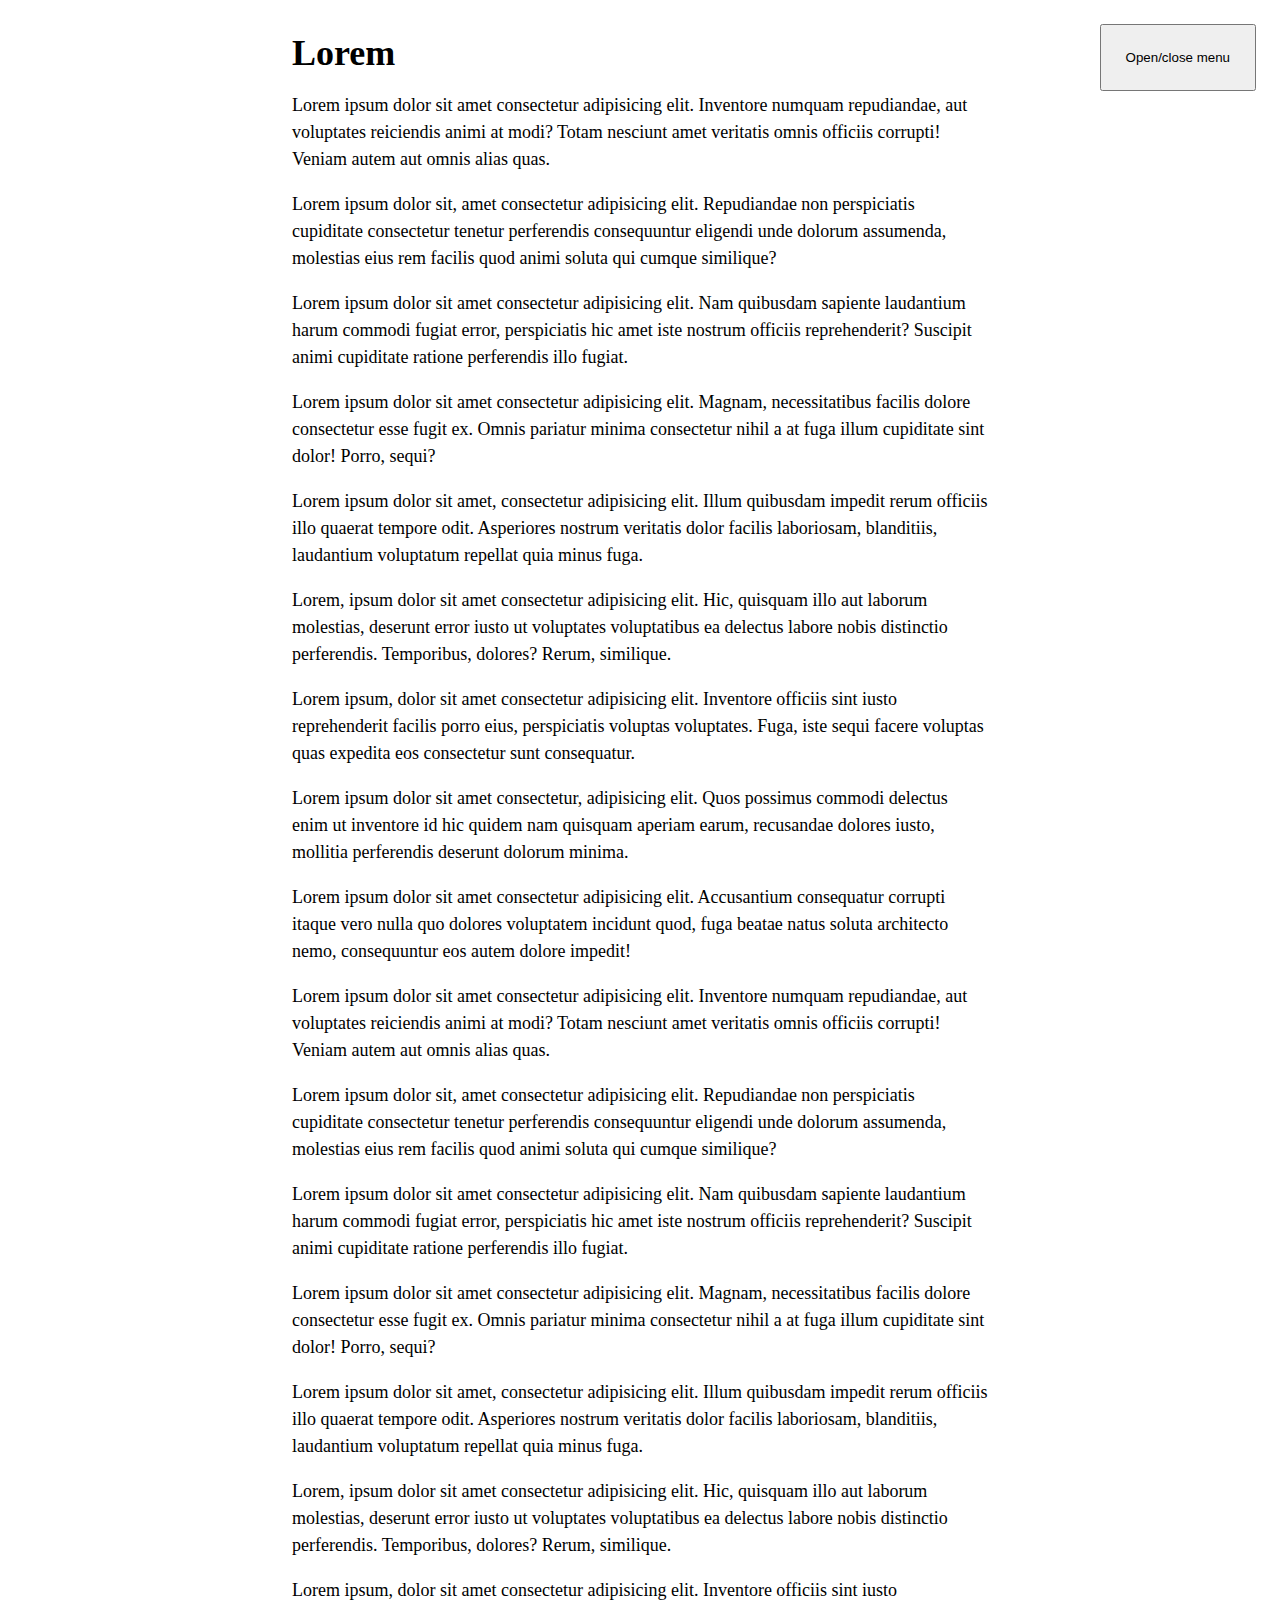
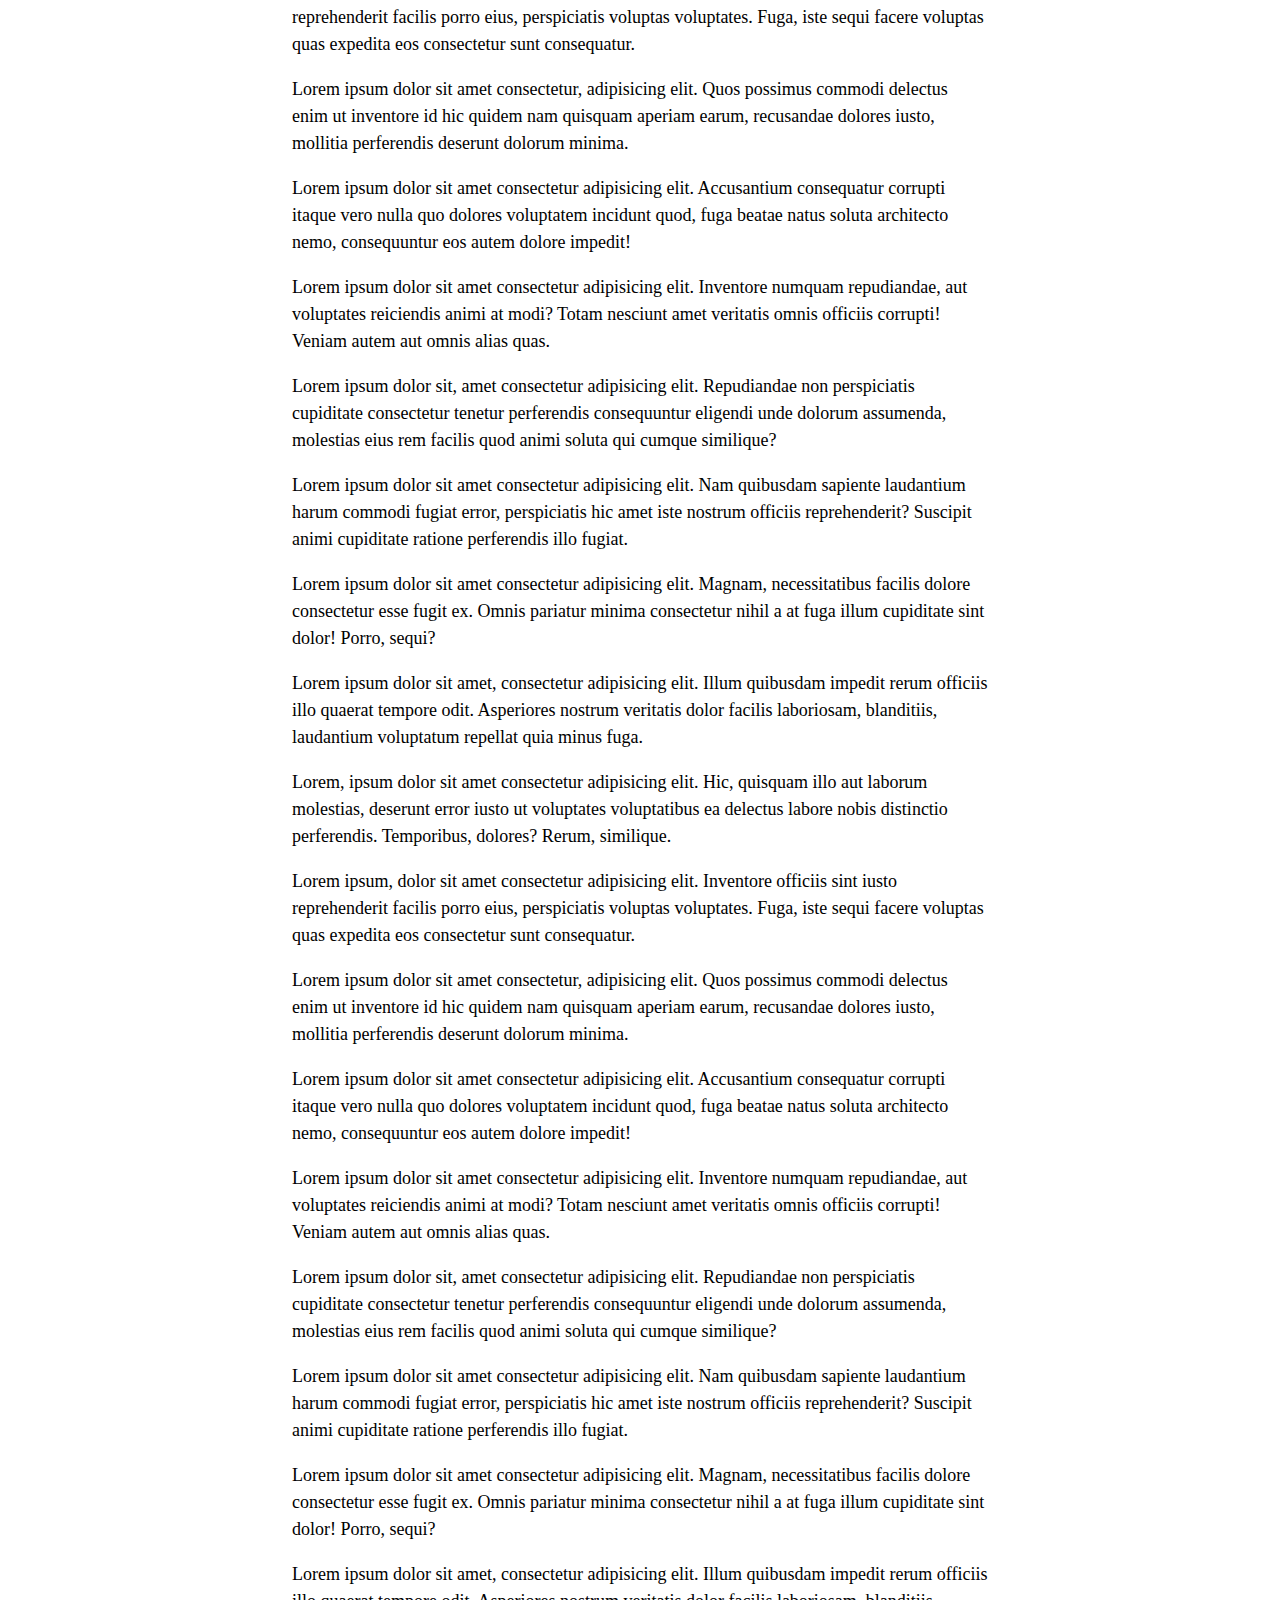
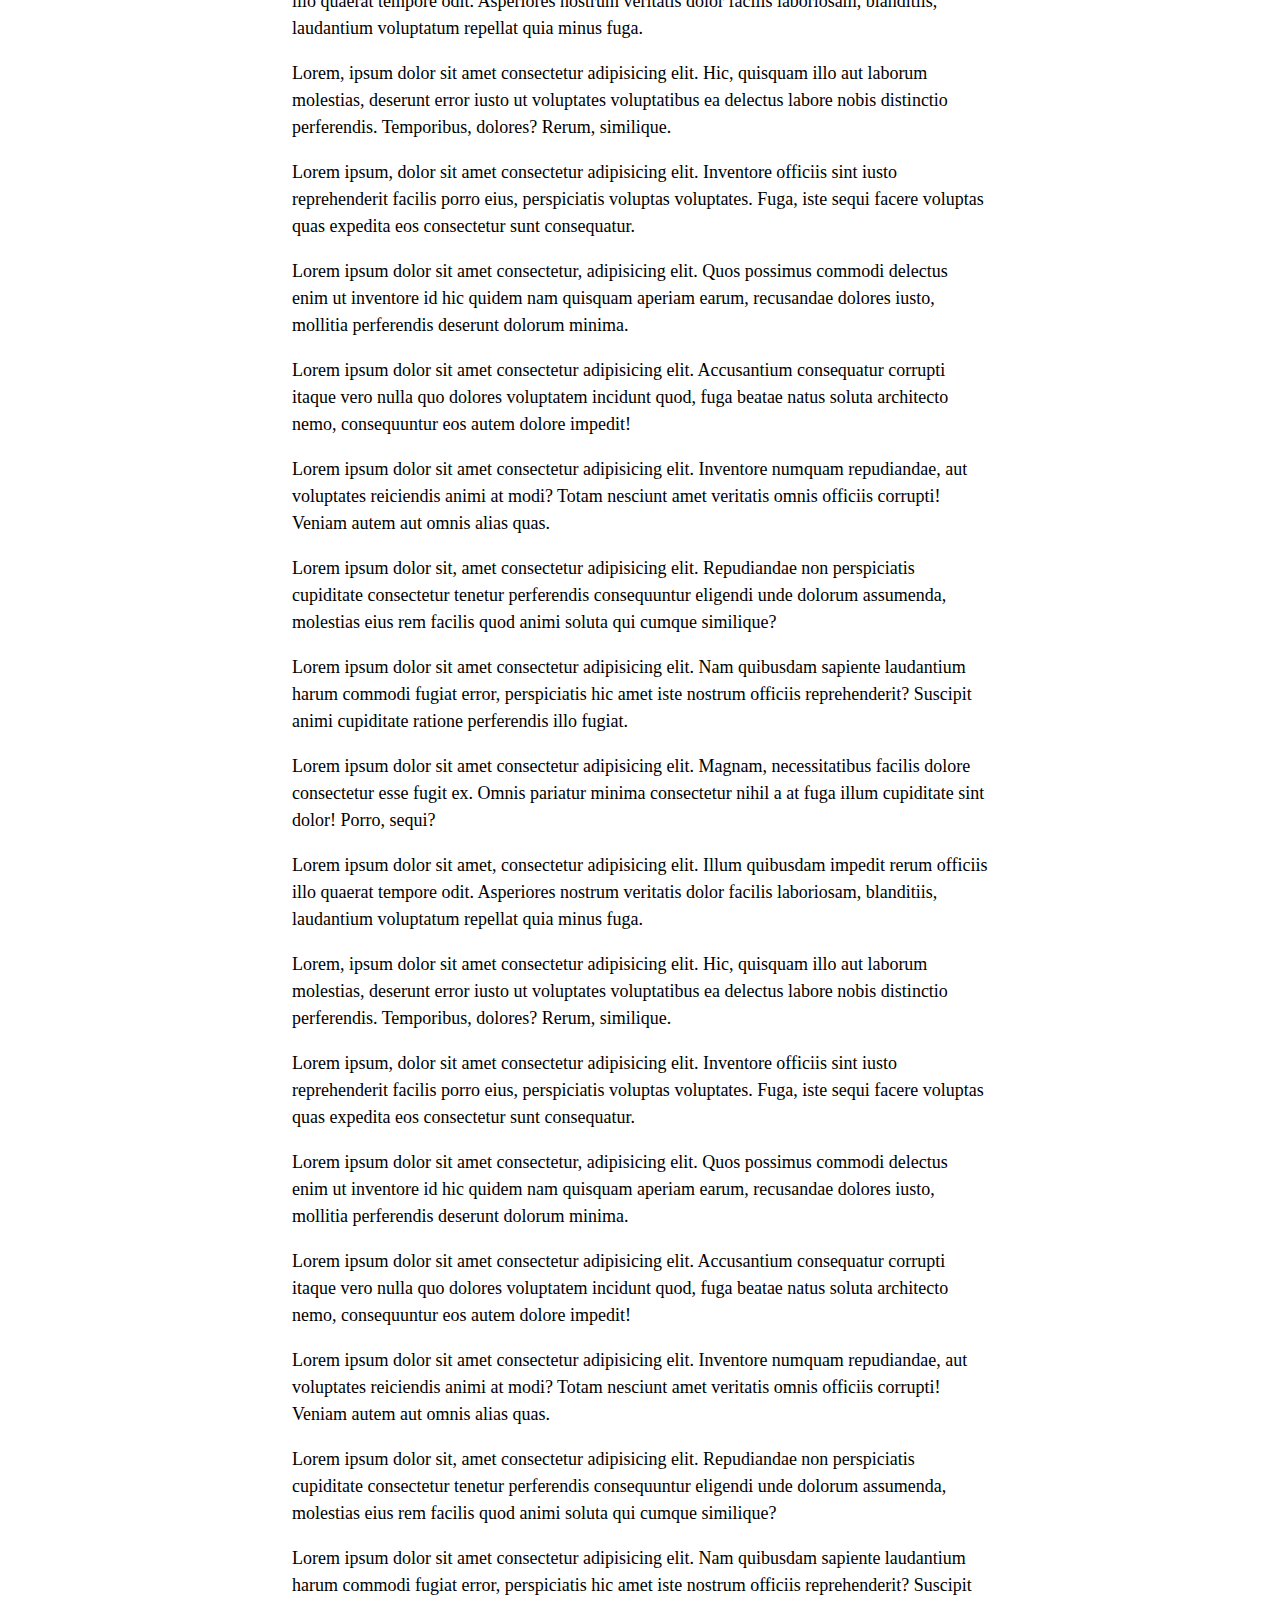
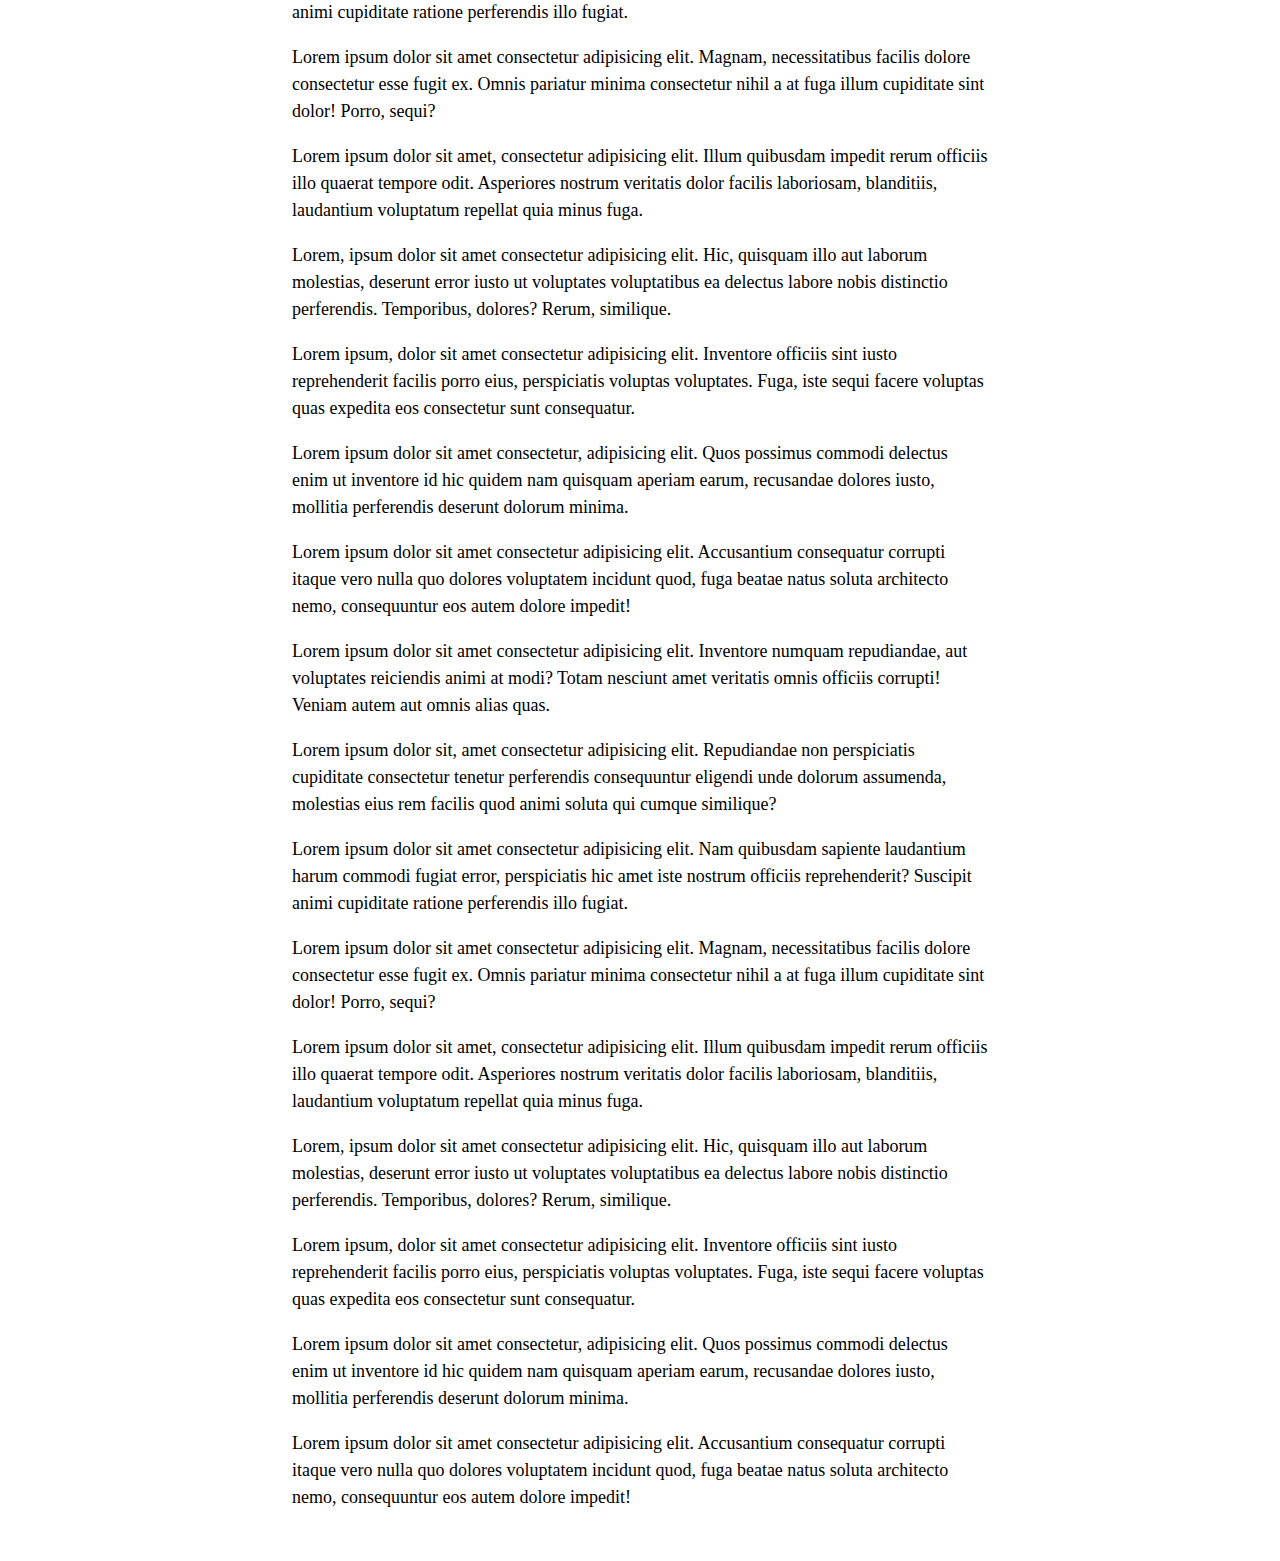
<file: experiment-1/index.html>
<!DOCTYPE html>
<html lang="en">
  <head>
    <meta charset="UTF-8" />
    <meta http-equiv="X-UA-Compatible" content="IE=edge" />
    <meta name="viewport" content="width=device-width, initial-scale=1.0" />
    <title>Prevent body scrolling</title>
    <link rel="stylesheet" href="./style.css" />
  </head>
  <body>
    <main>
      <h1>Lorem</h1>
      <p>
        Lorem ipsum dolor sit amet consectetur adipisicing elit. Inventore
        numquam repudiandae, aut voluptates reiciendis animi at modi? Totam
        nesciunt amet veritatis omnis officiis corrupti! Veniam autem aut omnis
        alias quas.
      </p>
      <p>
        Lorem ipsum dolor sit, amet consectetur adipisicing elit. Repudiandae
        non perspiciatis cupiditate consectetur tenetur perferendis consequuntur
        eligendi unde dolorum assumenda, molestias eius rem facilis quod animi
        soluta qui cumque similique?
      </p>
      <p>
        Lorem ipsum dolor sit amet consectetur adipisicing elit. Nam quibusdam
        sapiente laudantium harum commodi fugiat error, perspiciatis hic amet
        iste nostrum officiis reprehenderit? Suscipit animi cupiditate ratione
        perferendis illo fugiat.
      </p>
      <p>
        Lorem ipsum dolor sit amet consectetur adipisicing elit. Magnam,
        necessitatibus facilis dolore consectetur esse fugit ex. Omnis pariatur
        minima consectetur nihil a at fuga illum cupiditate sint dolor! Porro,
        sequi?
      </p>
      <p>
        Lorem ipsum dolor sit amet, consectetur adipisicing elit. Illum
        quibusdam impedit rerum officiis illo quaerat tempore odit. Asperiores
        nostrum veritatis dolor facilis laboriosam, blanditiis, laudantium
        voluptatum repellat quia minus fuga.
      </p>
      <p>
        Lorem, ipsum dolor sit amet consectetur adipisicing elit. Hic, quisquam
        illo aut laborum molestias, deserunt error iusto ut voluptates
        voluptatibus ea delectus labore nobis distinctio perferendis.
        Temporibus, dolores? Rerum, similique.
      </p>
      <p>
        Lorem ipsum, dolor sit amet consectetur adipisicing elit. Inventore
        officiis sint iusto reprehenderit facilis porro eius, perspiciatis
        voluptas voluptates. Fuga, iste sequi facere voluptas quas expedita eos
        consectetur sunt consequatur.
      </p>
      <p>
        Lorem ipsum dolor sit amet consectetur, adipisicing elit. Quos possimus
        commodi delectus enim ut inventore id hic quidem nam quisquam aperiam
        earum, recusandae dolores iusto, mollitia perferendis deserunt dolorum
        minima.
      </p>
      <p>
        Lorem ipsum dolor sit amet consectetur adipisicing elit. Accusantium
        consequatur corrupti itaque vero nulla quo dolores voluptatem incidunt
        quod, fuga beatae natus soluta architecto nemo, consequuntur eos autem
        dolore impedit!
      </p>
      <p>
        Lorem ipsum dolor sit amet consectetur adipisicing elit. Inventore
        numquam repudiandae, aut voluptates reiciendis animi at modi? Totam
        nesciunt amet veritatis omnis officiis corrupti! Veniam autem aut omnis
        alias quas.
      </p>
      <p>
        Lorem ipsum dolor sit, amet consectetur adipisicing elit. Repudiandae
        non perspiciatis cupiditate consectetur tenetur perferendis consequuntur
        eligendi unde dolorum assumenda, molestias eius rem facilis quod animi
        soluta qui cumque similique?
      </p>
      <p>
        Lorem ipsum dolor sit amet consectetur adipisicing elit. Nam quibusdam
        sapiente laudantium harum commodi fugiat error, perspiciatis hic amet
        iste nostrum officiis reprehenderit? Suscipit animi cupiditate ratione
        perferendis illo fugiat.
      </p>
      <p>
        Lorem ipsum dolor sit amet consectetur adipisicing elit. Magnam,
        necessitatibus facilis dolore consectetur esse fugit ex. Omnis pariatur
        minima consectetur nihil a at fuga illum cupiditate sint dolor! Porro,
        sequi?
      </p>
      <p>
        Lorem ipsum dolor sit amet, consectetur adipisicing elit. Illum
        quibusdam impedit rerum officiis illo quaerat tempore odit. Asperiores
        nostrum veritatis dolor facilis laboriosam, blanditiis, laudantium
        voluptatum repellat quia minus fuga.
      </p>
      <p>
        Lorem, ipsum dolor sit amet consectetur adipisicing elit. Hic, quisquam
        illo aut laborum molestias, deserunt error iusto ut voluptates
        voluptatibus ea delectus labore nobis distinctio perferendis.
        Temporibus, dolores? Rerum, similique.
      </p>
      <p>
        Lorem ipsum, dolor sit amet consectetur adipisicing elit. Inventore
        officiis sint iusto reprehenderit facilis porro eius, perspiciatis
        voluptas voluptates. Fuga, iste sequi facere voluptas quas expedita eos
        consectetur sunt consequatur.
      </p>
      <p>
        Lorem ipsum dolor sit amet consectetur, adipisicing elit. Quos possimus
        commodi delectus enim ut inventore id hic quidem nam quisquam aperiam
        earum, recusandae dolores iusto, mollitia perferendis deserunt dolorum
        minima.
      </p>
      <p>
        Lorem ipsum dolor sit amet consectetur adipisicing elit. Accusantium
        consequatur corrupti itaque vero nulla quo dolores voluptatem incidunt
        quod, fuga beatae natus soluta architecto nemo, consequuntur eos autem
        dolore impedit!
      </p>
      <p>
        Lorem ipsum dolor sit amet consectetur adipisicing elit. Inventore
        numquam repudiandae, aut voluptates reiciendis animi at modi? Totam
        nesciunt amet veritatis omnis officiis corrupti! Veniam autem aut omnis
        alias quas.
      </p>
      <p>
        Lorem ipsum dolor sit, amet consectetur adipisicing elit. Repudiandae
        non perspiciatis cupiditate consectetur tenetur perferendis consequuntur
        eligendi unde dolorum assumenda, molestias eius rem facilis quod animi
        soluta qui cumque similique?
      </p>
      <p>
        Lorem ipsum dolor sit amet consectetur adipisicing elit. Nam quibusdam
        sapiente laudantium harum commodi fugiat error, perspiciatis hic amet
        iste nostrum officiis reprehenderit? Suscipit animi cupiditate ratione
        perferendis illo fugiat.
      </p>
      <p>
        Lorem ipsum dolor sit amet consectetur adipisicing elit. Magnam,
        necessitatibus facilis dolore consectetur esse fugit ex. Omnis pariatur
        minima consectetur nihil a at fuga illum cupiditate sint dolor! Porro,
        sequi?
      </p>
      <p>
        Lorem ipsum dolor sit amet, consectetur adipisicing elit. Illum
        quibusdam impedit rerum officiis illo quaerat tempore odit. Asperiores
        nostrum veritatis dolor facilis laboriosam, blanditiis, laudantium
        voluptatum repellat quia minus fuga.
      </p>
      <p>
        Lorem, ipsum dolor sit amet consectetur adipisicing elit. Hic, quisquam
        illo aut laborum molestias, deserunt error iusto ut voluptates
        voluptatibus ea delectus labore nobis distinctio perferendis.
        Temporibus, dolores? Rerum, similique.
      </p>
      <p>
        Lorem ipsum, dolor sit amet consectetur adipisicing elit. Inventore
        officiis sint iusto reprehenderit facilis porro eius, perspiciatis
        voluptas voluptates. Fuga, iste sequi facere voluptas quas expedita eos
        consectetur sunt consequatur.
      </p>
      <p>
        Lorem ipsum dolor sit amet consectetur, adipisicing elit. Quos possimus
        commodi delectus enim ut inventore id hic quidem nam quisquam aperiam
        earum, recusandae dolores iusto, mollitia perferendis deserunt dolorum
        minima.
      </p>
      <p>
        Lorem ipsum dolor sit amet consectetur adipisicing elit. Accusantium
        consequatur corrupti itaque vero nulla quo dolores voluptatem incidunt
        quod, fuga beatae natus soluta architecto nemo, consequuntur eos autem
        dolore impedit!
      </p>
      <p>
        Lorem ipsum dolor sit amet consectetur adipisicing elit. Inventore
        numquam repudiandae, aut voluptates reiciendis animi at modi? Totam
        nesciunt amet veritatis omnis officiis corrupti! Veniam autem aut omnis
        alias quas.
      </p>
      <p>
        Lorem ipsum dolor sit, amet consectetur adipisicing elit. Repudiandae
        non perspiciatis cupiditate consectetur tenetur perferendis consequuntur
        eligendi unde dolorum assumenda, molestias eius rem facilis quod animi
        soluta qui cumque similique?
      </p>
      <p>
        Lorem ipsum dolor sit amet consectetur adipisicing elit. Nam quibusdam
        sapiente laudantium harum commodi fugiat error, perspiciatis hic amet
        iste nostrum officiis reprehenderit? Suscipit animi cupiditate ratione
        perferendis illo fugiat.
      </p>
      <p>
        Lorem ipsum dolor sit amet consectetur adipisicing elit. Magnam,
        necessitatibus facilis dolore consectetur esse fugit ex. Omnis pariatur
        minima consectetur nihil a at fuga illum cupiditate sint dolor! Porro,
        sequi?
      </p>
      <p>
        Lorem ipsum dolor sit amet, consectetur adipisicing elit. Illum
        quibusdam impedit rerum officiis illo quaerat tempore odit. Asperiores
        nostrum veritatis dolor facilis laboriosam, blanditiis, laudantium
        voluptatum repellat quia minus fuga.
      </p>
      <p>
        Lorem, ipsum dolor sit amet consectetur adipisicing elit. Hic, quisquam
        illo aut laborum molestias, deserunt error iusto ut voluptates
        voluptatibus ea delectus labore nobis distinctio perferendis.
        Temporibus, dolores? Rerum, similique.
      </p>
      <p>
        Lorem ipsum, dolor sit amet consectetur adipisicing elit. Inventore
        officiis sint iusto reprehenderit facilis porro eius, perspiciatis
        voluptas voluptates. Fuga, iste sequi facere voluptas quas expedita eos
        consectetur sunt consequatur.
      </p>
      <p>
        Lorem ipsum dolor sit amet consectetur, adipisicing elit. Quos possimus
        commodi delectus enim ut inventore id hic quidem nam quisquam aperiam
        earum, recusandae dolores iusto, mollitia perferendis deserunt dolorum
        minima.
      </p>
      <p>
        Lorem ipsum dolor sit amet consectetur adipisicing elit. Accusantium
        consequatur corrupti itaque vero nulla quo dolores voluptatem incidunt
        quod, fuga beatae natus soluta architecto nemo, consequuntur eos autem
        dolore impedit!
      </p>
      <p>
        Lorem ipsum dolor sit amet consectetur adipisicing elit. Inventore
        numquam repudiandae, aut voluptates reiciendis animi at modi? Totam
        nesciunt amet veritatis omnis officiis corrupti! Veniam autem aut omnis
        alias quas.
      </p>
      <p>
        Lorem ipsum dolor sit, amet consectetur adipisicing elit. Repudiandae
        non perspiciatis cupiditate consectetur tenetur perferendis consequuntur
        eligendi unde dolorum assumenda, molestias eius rem facilis quod animi
        soluta qui cumque similique?
      </p>
      <p>
        Lorem ipsum dolor sit amet consectetur adipisicing elit. Nam quibusdam
        sapiente laudantium harum commodi fugiat error, perspiciatis hic amet
        iste nostrum officiis reprehenderit? Suscipit animi cupiditate ratione
        perferendis illo fugiat.
      </p>
      <p>
        Lorem ipsum dolor sit amet consectetur adipisicing elit. Magnam,
        necessitatibus facilis dolore consectetur esse fugit ex. Omnis pariatur
        minima consectetur nihil a at fuga illum cupiditate sint dolor! Porro,
        sequi?
      </p>
      <p>
        Lorem ipsum dolor sit amet, consectetur adipisicing elit. Illum
        quibusdam impedit rerum officiis illo quaerat tempore odit. Asperiores
        nostrum veritatis dolor facilis laboriosam, blanditiis, laudantium
        voluptatum repellat quia minus fuga.
      </p>
      <p>
        Lorem, ipsum dolor sit amet consectetur adipisicing elit. Hic, quisquam
        illo aut laborum molestias, deserunt error iusto ut voluptates
        voluptatibus ea delectus labore nobis distinctio perferendis.
        Temporibus, dolores? Rerum, similique.
      </p>
      <p>
        Lorem ipsum, dolor sit amet consectetur adipisicing elit. Inventore
        officiis sint iusto reprehenderit facilis porro eius, perspiciatis
        voluptas voluptates. Fuga, iste sequi facere voluptas quas expedita eos
        consectetur sunt consequatur.
      </p>
      <p>
        Lorem ipsum dolor sit amet consectetur, adipisicing elit. Quos possimus
        commodi delectus enim ut inventore id hic quidem nam quisquam aperiam
        earum, recusandae dolores iusto, mollitia perferendis deserunt dolorum
        minima.
      </p>
      <p>
        Lorem ipsum dolor sit amet consectetur adipisicing elit. Accusantium
        consequatur corrupti itaque vero nulla quo dolores voluptatem incidunt
        quod, fuga beatae natus soluta architecto nemo, consequuntur eos autem
        dolore impedit!
      </p>
      <p>
        Lorem ipsum dolor sit amet consectetur adipisicing elit. Inventore
        numquam repudiandae, aut voluptates reiciendis animi at modi? Totam
        nesciunt amet veritatis omnis officiis corrupti! Veniam autem aut omnis
        alias quas.
      </p>
      <p>
        Lorem ipsum dolor sit, amet consectetur adipisicing elit. Repudiandae
        non perspiciatis cupiditate consectetur tenetur perferendis consequuntur
        eligendi unde dolorum assumenda, molestias eius rem facilis quod animi
        soluta qui cumque similique?
      </p>
      <p>
        Lorem ipsum dolor sit amet consectetur adipisicing elit. Nam quibusdam
        sapiente laudantium harum commodi fugiat error, perspiciatis hic amet
        iste nostrum officiis reprehenderit? Suscipit animi cupiditate ratione
        perferendis illo fugiat.
      </p>
      <p>
        Lorem ipsum dolor sit amet consectetur adipisicing elit. Magnam,
        necessitatibus facilis dolore consectetur esse fugit ex. Omnis pariatur
        minima consectetur nihil a at fuga illum cupiditate sint dolor! Porro,
        sequi?
      </p>
      <p>
        Lorem ipsum dolor sit amet, consectetur adipisicing elit. Illum
        quibusdam impedit rerum officiis illo quaerat tempore odit. Asperiores
        nostrum veritatis dolor facilis laboriosam, blanditiis, laudantium
        voluptatum repellat quia minus fuga.
      </p>
      <p>
        Lorem, ipsum dolor sit amet consectetur adipisicing elit. Hic, quisquam
        illo aut laborum molestias, deserunt error iusto ut voluptates
        voluptatibus ea delectus labore nobis distinctio perferendis.
        Temporibus, dolores? Rerum, similique.
      </p>
      <p>
        Lorem ipsum, dolor sit amet consectetur adipisicing elit. Inventore
        officiis sint iusto reprehenderit facilis porro eius, perspiciatis
        voluptas voluptates. Fuga, iste sequi facere voluptas quas expedita eos
        consectetur sunt consequatur.
      </p>
      <p>
        Lorem ipsum dolor sit amet consectetur, adipisicing elit. Quos possimus
        commodi delectus enim ut inventore id hic quidem nam quisquam aperiam
        earum, recusandae dolores iusto, mollitia perferendis deserunt dolorum
        minima.
      </p>
      <p>
        Lorem ipsum dolor sit amet consectetur adipisicing elit. Accusantium
        consequatur corrupti itaque vero nulla quo dolores voluptatem incidunt
        quod, fuga beatae natus soluta architecto nemo, consequuntur eos autem
        dolore impedit!
      </p>
      <p>
        Lorem ipsum dolor sit amet consectetur adipisicing elit. Inventore
        numquam repudiandae, aut voluptates reiciendis animi at modi? Totam
        nesciunt amet veritatis omnis officiis corrupti! Veniam autem aut omnis
        alias quas.
      </p>
      <p>
        Lorem ipsum dolor sit, amet consectetur adipisicing elit. Repudiandae
        non perspiciatis cupiditate consectetur tenetur perferendis consequuntur
        eligendi unde dolorum assumenda, molestias eius rem facilis quod animi
        soluta qui cumque similique?
      </p>
      <p>
        Lorem ipsum dolor sit amet consectetur adipisicing elit. Nam quibusdam
        sapiente laudantium harum commodi fugiat error, perspiciatis hic amet
        iste nostrum officiis reprehenderit? Suscipit animi cupiditate ratione
        perferendis illo fugiat.
      </p>
      <p>
        Lorem ipsum dolor sit amet consectetur adipisicing elit. Magnam,
        necessitatibus facilis dolore consectetur esse fugit ex. Omnis pariatur
        minima consectetur nihil a at fuga illum cupiditate sint dolor! Porro,
        sequi?
      </p>
      <p>
        Lorem ipsum dolor sit amet, consectetur adipisicing elit. Illum
        quibusdam impedit rerum officiis illo quaerat tempore odit. Asperiores
        nostrum veritatis dolor facilis laboriosam, blanditiis, laudantium
        voluptatum repellat quia minus fuga.
      </p>
      <p>
        Lorem, ipsum dolor sit amet consectetur adipisicing elit. Hic, quisquam
        illo aut laborum molestias, deserunt error iusto ut voluptates
        voluptatibus ea delectus labore nobis distinctio perferendis.
        Temporibus, dolores? Rerum, similique.
      </p>
      <p>
        Lorem ipsum, dolor sit amet consectetur adipisicing elit. Inventore
        officiis sint iusto reprehenderit facilis porro eius, perspiciatis
        voluptas voluptates. Fuga, iste sequi facere voluptas quas expedita eos
        consectetur sunt consequatur.
      </p>
      <p>
        Lorem ipsum dolor sit amet consectetur, adipisicing elit. Quos possimus
        commodi delectus enim ut inventore id hic quidem nam quisquam aperiam
        earum, recusandae dolores iusto, mollitia perferendis deserunt dolorum
        minima.
      </p>
      <p>
        Lorem ipsum dolor sit amet consectetur adipisicing elit. Accusantium
        consequatur corrupti itaque vero nulla quo dolores voluptatem incidunt
        quod, fuga beatae natus soluta architecto nemo, consequuntur eos autem
        dolore impedit!
      </p>
    </main>
    <button id="menuButton">Open/close menu</button>
    <aside id="menuContainer">
      <div id="overlay"></div>
      <nav id="menu">
        <ul>
          <li>Some menu item</li>
          <li>Some menu item</li>
          <li>Some menu item</li>
          <li>Some menu item</li>
          <li>Some menu item</li>
          <li>Some menu item</li>
          <li>Some menu item</li>
          <li>Some menu item</li>
          <li>Some menu item</li>
          <li>Some menu item</li>
          <li>Some menu item</li>
          <li>Some menu item</li>
          <li>Some menu item</li>
          <li>Some menu item</li>
          <li>Some menu item</li>
          <li>Some menu item</li>
          <li>Some menu item</li>
          <li>Some menu item</li>
        </ul>
      </nav>
    </aside>
    <script src="./script.js"></script>
  </body>
</html>
</file>
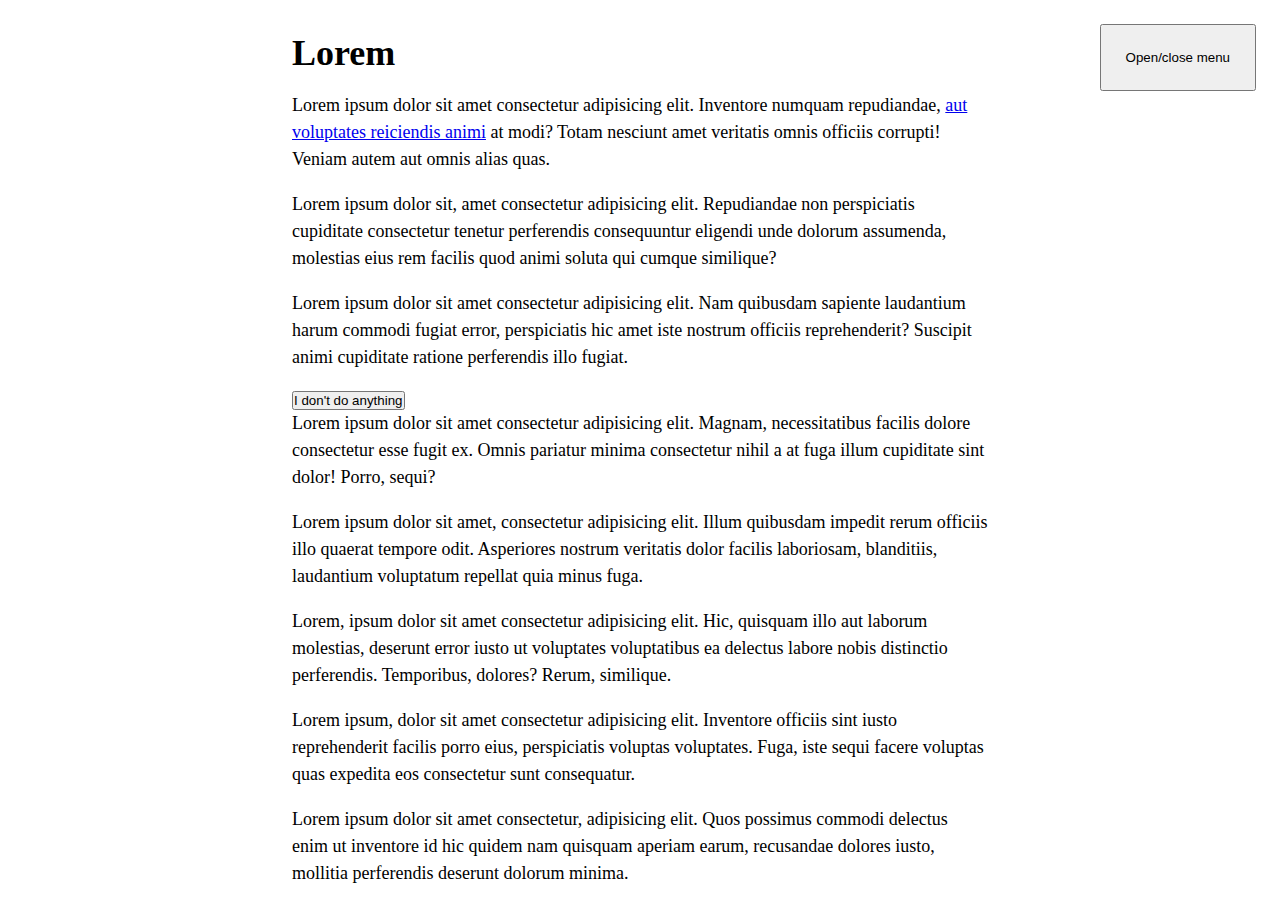
<file: experiment-2/index.html>
<!DOCTYPE html>
<html lang="en">
  <head>
    <meta charset="UTF-8" />
    <meta http-equiv="X-UA-Compatible" content="IE=edge" />
    <meta name="viewport" content="width=device-width, initial-scale=1.0" />
    <title>Prevent body scrolling</title>
    <link rel="stylesheet" href="./style.css" />
  </head>
  <body>
    <main>
      <div id="mainInnerWrapper">
        <h1>Lorem</h1>
        <p>
          Lorem ipsum dolor sit amet consectetur adipisicing elit. Inventore
          numquam repudiandae,
          <a href="#">aut voluptates reiciendis animi</a> at modi? Totam
          nesciunt amet veritatis omnis officiis corrupti! Veniam autem aut
          omnis alias quas.
        </p>
        <p>
          Lorem ipsum dolor sit, amet consectetur adipisicing elit. Repudiandae
          non perspiciatis cupiditate consectetur tenetur perferendis
          consequuntur eligendi unde dolorum assumenda, molestias eius rem
          facilis quod animi soluta qui cumque similique?
        </p>
        <p>
          Lorem ipsum dolor sit amet consectetur adipisicing elit. Nam quibusdam
          sapiente laudantium harum commodi fugiat error, perspiciatis hic amet
          iste nostrum officiis reprehenderit? Suscipit animi cupiditate ratione
          perferendis illo fugiat.
        </p>
        <button>I don't do anything</button>
        <p>
          Lorem ipsum dolor sit amet consectetur adipisicing elit. Magnam,
          necessitatibus facilis dolore consectetur esse fugit ex. Omnis
          pariatur minima consectetur nihil a at fuga illum cupiditate sint
          dolor! Porro, sequi?
        </p>
        <p>
          Lorem ipsum dolor sit amet, consectetur adipisicing elit. Illum
          quibusdam impedit rerum officiis illo quaerat tempore odit. Asperiores
          nostrum veritatis dolor facilis laboriosam, blanditiis, laudantium
          voluptatum repellat quia minus fuga.
        </p>
        <p>
          Lorem, ipsum dolor sit amet consectetur adipisicing elit. Hic,
          quisquam illo aut laborum molestias, deserunt error iusto ut
          voluptates voluptatibus ea delectus labore nobis distinctio
          perferendis. Temporibus, dolores? Rerum, similique.
        </p>
        <p>
          Lorem ipsum, dolor sit amet consectetur adipisicing elit. Inventore
          officiis sint iusto reprehenderit facilis porro eius, perspiciatis
          voluptas voluptates. Fuga, iste sequi facere voluptas quas expedita
          eos consectetur sunt consequatur.
        </p>
        <p>
          Lorem ipsum dolor sit amet consectetur, adipisicing elit. Quos
          possimus commodi delectus enim ut inventore id hic quidem nam quisquam
          aperiam earum, recusandae dolores iusto, mollitia perferendis deserunt
          dolorum minima.
        </p>
        <p>
          Lorem ipsum dolor sit amet consectetur adipisicing elit. Accusantium
          consequatur corrupti itaque vero nulla quo dolores voluptatem incidunt
          quod, fuga beatae natus soluta architecto nemo, consequuntur eos autem
          dolore impedit!
        </p>
        <p>
          Lorem ipsum dolor sit amet consectetur adipisicing elit. Inventore
          numquam repudiandae, aut voluptates reiciendis animi at modi? Totam
          nesciunt amet veritatis omnis officiis corrupti! Veniam autem aut
          omnis alias quas.
        </p>
        <p>
          Lorem ipsum dolor sit, amet consectetur adipisicing elit. Repudiandae
          non perspiciatis cupiditate consectetur tenetur perferendis
          consequuntur eligendi unde dolorum assumenda, molestias eius rem
          facilis quod animi soluta qui cumque similique?
        </p>
        <p>
          Lorem ipsum dolor sit amet consectetur adipisicing elit. Nam quibusdam
          sapiente laudantium harum commodi fugiat error, perspiciatis hic amet
          iste nostrum officiis reprehenderit? Suscipit animi cupiditate ratione
          perferendis illo fugiat.
        </p>
        <p>
          Lorem ipsum dolor sit amet consectetur adipisicing elit. Magnam,
          necessitatibus facilis dolore consectetur esse fugit ex. Omnis
          pariatur minima consectetur nihil a at fuga illum cupiditate sint
          dolor! Porro, sequi?
        </p>
        <p>
          Lorem ipsum dolor sit amet, consectetur adipisicing elit. Illum
          quibusdam impedit rerum officiis illo quaerat tempore odit. Asperiores
          nostrum veritatis dolor facilis laboriosam, blanditiis, laudantium
          voluptatum repellat quia minus fuga.
        </p>
        <p>
          Lorem, ipsum dolor sit amet consectetur adipisicing elit. Hic,
          quisquam illo aut laborum molestias, deserunt error iusto ut
          voluptates voluptatibus ea delectus labore nobis distinctio
          perferendis. Temporibus, dolores? Rerum, similique.
        </p>
        <p>
          Lorem ipsum, dolor sit amet consectetur adipisicing elit. Inventore
          officiis sint iusto reprehenderit facilis porro eius, perspiciatis
          voluptas voluptates. Fuga, iste sequi facere voluptas quas expedita
          eos consectetur sunt consequatur.
        </p>
        <p>
          Lorem ipsum dolor sit amet consectetur, adipisicing elit. Quos
          possimus commodi delectus enim ut inventore id hic quidem nam quisquam
          aperiam earum, recusandae dolores iusto, mollitia perferendis deserunt
          dolorum minima.
        </p>
        <p>
          Lorem ipsum dolor sit amet consectetur adipisicing elit. Accusantium
          consequatur corrupti itaque vero nulla quo dolores voluptatem incidunt
          quod, fuga beatae natus soluta architecto nemo, consequuntur eos autem
          dolore impedit!
        </p>
        <p>
          Lorem ipsum dolor sit amet consectetur adipisicing elit. Inventore
          numquam repudiandae, aut voluptates reiciendis animi at modi? Totam
          nesciunt amet veritatis omnis officiis corrupti! Veniam autem aut
          omnis alias quas.
        </p>
        <input />
        <p>
          Lorem ipsum dolor sit, amet consectetur adipisicing elit. Repudiandae
          non perspiciatis cupiditate consectetur tenetur perferendis
          consequuntur eligendi unde dolorum assumenda, molestias eius rem
          facilis quod animi soluta qui cumque similique?
        </p>
        <button>I also don't do anything</button>
        <p>
          Lorem ipsum dolor sit amet consectetur adipisicing elit. Nam quibusdam
          sapiente laudantium harum commodi fugiat error, perspiciatis hic amet
          iste nostrum officiis reprehenderit? Suscipit animi cupiditate ratione
          perferendis illo fugiat.
        </p>
        <p>
          Lorem ipsum dolor sit amet consectetur adipisicing elit. Magnam,
          necessitatibus facilis dolore consectetur esse fugit ex. Omnis
          pariatur minima consectetur nihil a at fuga illum cupiditate sint
          dolor! Porro, sequi?
        </p>
        <p>
          Lorem ipsum dolor sit amet, consectetur adipisicing elit. Illum
          quibusdam impedit rerum officiis illo quaerat tempore odit. Asperiores
          nostrum veritatis dolor facilis laboriosam, blanditiis, laudantium
          voluptatum repellat quia minus fuga.
        </p>
        <p>
          Lorem, ipsum dolor sit amet consectetur adipisicing elit. Hic,
          quisquam illo aut laborum molestias, deserunt error iusto ut
          voluptates voluptatibus ea delectus labore nobis distinctio
          perferendis. Temporibus, dolores? Rerum, similique.
        </p>
        <p>
          Lorem ipsum, dolor sit amet consectetur adipisicing elit. Inventore
          officiis sint iusto reprehenderit facilis porro eius, perspiciatis
          voluptas voluptates. Fuga, iste sequi facere voluptas quas expedita
          eos consectetur sunt consequatur.
        </p>
        <p>
          Lorem ipsum dolor sit amet consectetur, adipisicing elit. Quos
          possimus commodi delectus enim ut inventore id hic quidem nam quisquam
          aperiam earum, recusandae dolores iusto, mollitia perferendis deserunt
          dolorum minima.
        </p>
        <p>
          Lorem ipsum dolor sit amet consectetur adipisicing elit. Accusantium
          consequatur corrupti itaque vero nulla quo dolores voluptatem incidunt
          quod, fuga beatae natus soluta architecto nemo, consequuntur eos autem
          dolore impedit!
        </p>
        <p>
          Lorem ipsum dolor sit amet consectetur adipisicing elit. Inventore
          numquam repudiandae, aut voluptates reiciendis animi at modi? Totam
          nesciunt amet veritatis omnis officiis corrupti! Veniam autem aut
          omnis alias quas.
        </p>
        <p>
          Lorem ipsum dolor sit, amet consectetur adipisicing elit. Repudiandae
          non perspiciatis cupiditate consectetur tenetur perferendis
          consequuntur eligendi unde dolorum assumenda, molestias eius rem
          facilis quod animi soluta qui cumque similique?
        </p>
        <p>
          Lorem ipsum dolor sit amet consectetur adipisicing elit. Nam quibusdam
          sapiente laudantium harum commodi fugiat error, perspiciatis hic amet
          iste nostrum officiis reprehenderit? Suscipit animi cupiditate ratione
          perferendis illo fugiat.
        </p>
        <p>
          Lorem ipsum dolor sit amet consectetur adipisicing elit. Magnam,
          necessitatibus facilis dolore consectetur esse fugit ex. Omnis
          pariatur minima consectetur nihil a at fuga illum cupiditate sint
          dolor! Porro, sequi?
        </p>
        <p>
          Lorem ipsum dolor sit amet, consectetur adipisicing elit. Illum
          quibusdam impedit rerum officiis illo quaerat tempore odit. Asperiores
          nostrum veritatis dolor facilis laboriosam, blanditiis, laudantium
          voluptatum repellat quia minus fuga.
        </p>
        <p>
          Lorem, ipsum dolor sit amet consectetur adipisicing elit. Hic,
          quisquam illo aut laborum molestias, deserunt error iusto ut
          voluptates voluptatibus ea delectus labore nobis distinctio
          perferendis. Temporibus, dolores? Rerum, similique.
        </p>
        <p>
          Lorem ipsum, dolor sit amet consectetur adipisicing elit. Inventore
          officiis sint iusto reprehenderit facilis porro eius, perspiciatis
          voluptas voluptates. Fuga, iste sequi facere voluptas quas expedita
          eos consectetur sunt consequatur.
        </p>
        <p>
          Lorem ipsum dolor sit amet consectetur, adipisicing elit. Quos
          possimus commodi delectus enim ut inventore id hic quidem nam quisquam
          aperiam earum, recusandae dolores iusto, mollitia perferendis deserunt
          dolorum minima.
        </p>
        <p>
          Lorem ipsum dolor sit amet consectetur adipisicing elit. Accusantium
          consequatur corrupti itaque vero nulla quo dolores voluptatem incidunt
          quod, fuga beatae natus soluta architecto nemo, consequuntur eos autem
          dolore impedit!
        </p>
        <p>
          Lorem ipsum dolor sit amet consectetur adipisicing elit. Inventore
          numquam repudiandae, aut voluptates reiciendis animi at modi? Totam
          nesciunt amet veritatis omnis officiis corrupti! Veniam autem aut
          omnis alias quas.
        </p>
        <p>
          Lorem ipsum dolor sit, amet consectetur adipisicing elit. Repudiandae
          non perspiciatis cupiditate consectetur tenetur perferendis
          consequuntur eligendi unde dolorum assumenda, molestias eius rem
          facilis quod animi soluta qui cumque similique?
        </p>
        <p>
          Lorem ipsum dolor sit amet consectetur adipisicing elit. Nam quibusdam
          sapiente laudantium harum commodi fugiat error, perspiciatis hic amet
          iste nostrum officiis reprehenderit? Suscipit animi cupiditate ratione
          perferendis illo fugiat.
        </p>
        <p>
          Lorem ipsum dolor sit amet consectetur adipisicing elit. Magnam,
          necessitatibus facilis dolore consectetur esse fugit ex. Omnis
          pariatur minima consectetur nihil a at fuga illum cupiditate sint
          dolor! Porro, sequi?
        </p>
        <p>
          Lorem ipsum dolor sit amet, consectetur adipisicing elit. Illum
          quibusdam impedit rerum officiis illo quaerat tempore odit. Asperiores
          nostrum veritatis dolor facilis laboriosam, blanditiis, laudantium
          voluptatum repellat quia minus fuga.
        </p>
        <p>
          Lorem, ipsum dolor sit amet consectetur adipisicing elit. Hic,
          quisquam illo aut laborum molestias, deserunt error iusto ut
          voluptates voluptatibus ea delectus labore nobis distinctio
          perferendis. Temporibus, dolores? Rerum, similique.
        </p>
        <p>
          Lorem ipsum, dolor sit amet consectetur adipisicing elit. Inventore
          officiis sint iusto reprehenderit facilis porro eius, perspiciatis
          voluptas voluptates. Fuga, iste sequi facere voluptas quas expedita
          eos consectetur sunt consequatur.
        </p>
        <p>
          Lorem ipsum dolor sit amet consectetur, adipisicing elit. Quos
          possimus commodi delectus enim ut inventore id hic quidem nam quisquam
          aperiam earum, recusandae dolores iusto, mollitia perferendis deserunt
          dolorum minima.
        </p>
        <p>
          Lorem ipsum dolor sit amet consectetur adipisicing elit. Accusantium
          consequatur corrupti itaque vero nulla quo dolores voluptatem incidunt
          quod, fuga beatae natus soluta architecto nemo, consequuntur eos autem
          dolore impedit!
        </p>
        <p>
          Lorem ipsum dolor sit amet consectetur adipisicing elit. Inventore
          numquam repudiandae, aut voluptates reiciendis animi at modi? Totam
          nesciunt amet veritatis omnis officiis corrupti! Veniam autem aut
          omnis alias quas.
        </p>
        <p>
          Lorem ipsum dolor sit, amet consectetur adipisicing elit. Repudiandae
          non perspiciatis cupiditate consectetur tenetur perferendis
          consequuntur eligendi unde dolorum assumenda, molestias eius rem
          facilis quod animi soluta qui cumque similique?
        </p>
        <p>
          Lorem ipsum dolor sit amet consectetur adipisicing elit. Nam quibusdam
          sapiente laudantium harum commodi fugiat error, perspiciatis hic amet
          iste nostrum officiis reprehenderit? Suscipit animi cupiditate ratione
          perferendis illo fugiat.
        </p>
        <p>
          Lorem ipsum dolor sit amet consectetur adipisicing elit. Magnam,
          necessitatibus facilis dolore consectetur esse fugit ex. Omnis
          pariatur minima consectetur nihil a at fuga illum cupiditate sint
          dolor! Porro, sequi?
        </p>
        <p>
          Lorem ipsum dolor sit amet, consectetur adipisicing elit. Illum
          quibusdam impedit rerum officiis illo quaerat tempore odit. Asperiores
          nostrum veritatis dolor facilis laboriosam, blanditiis, laudantium
          voluptatum repellat quia minus fuga.
        </p>
        <p>
          Lorem, ipsum dolor sit amet consectetur adipisicing elit. Hic,
          quisquam illo aut laborum molestias, deserunt error iusto ut
          voluptates voluptatibus ea delectus labore nobis distinctio
          perferendis. Temporibus, dolores? Rerum, similique.
        </p>
        <p>
          Lorem ipsum, dolor sit amet consectetur adipisicing elit. Inventore
          officiis sint iusto reprehenderit facilis porro eius, perspiciatis
          voluptas voluptates. Fuga, iste sequi facere voluptas quas expedita
          eos consectetur sunt consequatur.
        </p>
        <p>
          Lorem ipsum dolor sit amet consectetur, adipisicing elit. Quos
          possimus commodi delectus enim ut inventore id hic quidem nam quisquam
          aperiam earum, recusandae dolores iusto, mollitia perferendis deserunt
          dolorum minima.
        </p>
        <p>
          Lorem ipsum dolor sit amet consectetur adipisicing elit. Accusantium
          consequatur corrupti itaque vero nulla quo dolores voluptatem incidunt
          quod, fuga beatae natus soluta architecto nemo, consequuntur eos autem
          dolore impedit!
        </p>
        <p>
          Lorem ipsum dolor sit amet consectetur adipisicing elit. Inventore
          numquam repudiandae, aut voluptates reiciendis animi at modi? Totam
          nesciunt amet veritatis omnis officiis corrupti! Veniam autem aut
          omnis alias quas.
        </p>
        <p>
          Lorem ipsum dolor sit, amet consectetur adipisicing elit. Repudiandae
          non perspiciatis cupiditate consectetur tenetur perferendis
          consequuntur eligendi unde dolorum assumenda, molestias eius rem
          facilis quod animi soluta qui cumque similique?
        </p>
        <p>
          Lorem ipsum dolor sit amet consectetur adipisicing elit. Nam quibusdam
          sapiente laudantium harum commodi fugiat error, perspiciatis hic amet
          iste nostrum officiis reprehenderit? Suscipit animi cupiditate ratione
          perferendis illo fugiat.
        </p>
        <p>
          Lorem ipsum dolor sit amet consectetur adipisicing elit. Magnam,
          necessitatibus facilis dolore consectetur esse fugit ex. Omnis
          pariatur minima consectetur nihil a at fuga illum cupiditate sint
          dolor! Porro, sequi?
        </p>
        <p>
          Lorem ipsum dolor sit amet, consectetur adipisicing elit. Illum
          quibusdam impedit rerum officiis illo quaerat tempore odit. Asperiores
          nostrum veritatis dolor facilis laboriosam, blanditiis, laudantium
          voluptatum repellat quia minus fuga.
        </p>
        <p>
          Lorem, ipsum dolor sit amet consectetur adipisicing elit. Hic,
          quisquam illo aut laborum molestias, deserunt error iusto ut
          voluptates voluptatibus ea delectus labore nobis distinctio
          perferendis. Temporibus, dolores? Rerum, similique.
        </p>
        <p>
          Lorem ipsum, dolor sit amet consectetur adipisicing elit. Inventore
          officiis sint iusto reprehenderit facilis porro eius, perspiciatis
          voluptas voluptates. Fuga, iste sequi facere voluptas quas expedita
          eos consectetur sunt consequatur.
        </p>
        <p>
          Lorem ipsum dolor sit amet consectetur, adipisicing elit. Quos
          possimus commodi delectus enim ut inventore id hic quidem nam quisquam
          aperiam earum, recusandae dolores iusto, mollitia perferendis deserunt
          dolorum minima.
        </p>
        <button>I don't do anything, stop pushing me</button>
        <p>
          Lorem ipsum dolor sit amet consectetur adipisicing elit. Accusantium
          consequatur corrupti itaque vero nulla quo dolores voluptatem incidunt
          quod, fuga beatae natus soluta architecto nemo, consequuntur eos autem
          dolore impedit!
        </p>
      </div>
    </main>
    <button id="menuButton">Open/close menu</button>
    <aside id="menuContainer">
      <div id="overlay"></div>
      <nav id="menu">
        <ul>
          <li>Some menu item</li>
          <li>Some menu item</li>
          <li>Some menu item</li>
          <li>Some menu item</li>
          <li>Some menu item</li>
          <li>Some menu item</li>
          <li>Some menu item</li>
          <li>Some menu item</li>
          <li>Some menu item</li>
          <li>Some menu item</li>
          <li>Some menu item</li>
          <li>Some menu item</li>
          <li>Some menu item</li>
          <li>Some menu item</li>
          <li>Some menu item</li>
          <li>Some menu item</li>
          <li>Some menu item</li>
          <li>Some menu item</li>
        </ul>
      </nav>
    </aside>
    <script src="./script.js"></script>
  </body>
</html>
</file>
<file: experiment-1/style.css>
html,
body {
  height: 100%;
}

* {
  box-sizing: border-box;
  margin: 0;
  padding: 0;
}

body {
  font-size: 18px;
}

main {
  margin: 0 auto;
  max-width: 720px;
  padding: 32px 12px;
}

main h1 {
  margin-bottom: 0.5em;
}

main p {
  margin-bottom: 1em;
  line-height: 150%;
}

#menuContainer {
  position: fixed;
  width: 100%;
  height: 100%;
  inset: 0;
}

#menuContainer:not(.visible) {
  display: none;
}

#overlay {
  position: absolute;
  width: 100%;
  height: 100%;
  background-color: hsla(0, 0%, 0%, 50%);
}

#menu {
  position: absolute;
  width: 320px;
  background-color: white;
  height: 100%;
  overflow: hidden;
  overflow-y: auto;
}

#menu ul {
  list-style-type: none;
}

#menu li {
  display: block;
  padding: 24px 12px;
  border-bottom: 1px solid hsl(0, 0%, 75%);
}

#menuButton {
  position: fixed;
  top: 24px;
  right: 24px;
  z-index: 1;
  padding: 24px;
}
</file>
<file: experiment-2/style.css>
html,
body {
  height: 100%;
}

* {
  box-sizing: border-box;
  margin: 0;
  padding: 0;
}

body {
  font-size: 18px;
  overflow: hidden;
}

main {
  height: 100%;
  overflow: hidden;
  overflow-y: auto;
}

#mainInnerWrapper {
  max-width: 720px;
  padding: 32px 12px;
  margin: 0 auto;
}

main h1 {
  margin-bottom: 0.5em;
}

main p {
  margin-bottom: 1em;
  line-height: 150%;
}

#menuContainer {
  position: fixed;
  width: 100%;
  height: 100%;
  inset: 0;
}

#menuContainer:not(.visible) {
  display: none;
}

#overlay {
  position: absolute;
  width: 100%;
  height: 100%;
  background-color: hsla(0, 0%, 0%, 50%);
}

#menu {
  position: absolute;
  width: 320px;
  background-color: white;
  height: 100%;
  overflow: hidden;
  overflow-y: auto;
}

#menu ul {
  list-style-type: none;
}

#menu li {
  display: block;
  padding: 24px 12px;
  border-bottom: 1px solid hsl(0, 0%, 75%);
}

#menuButton {
  position: fixed;
  top: 24px;
  right: 24px;
  z-index: 1;
  padding: 24px;
}
</file>
